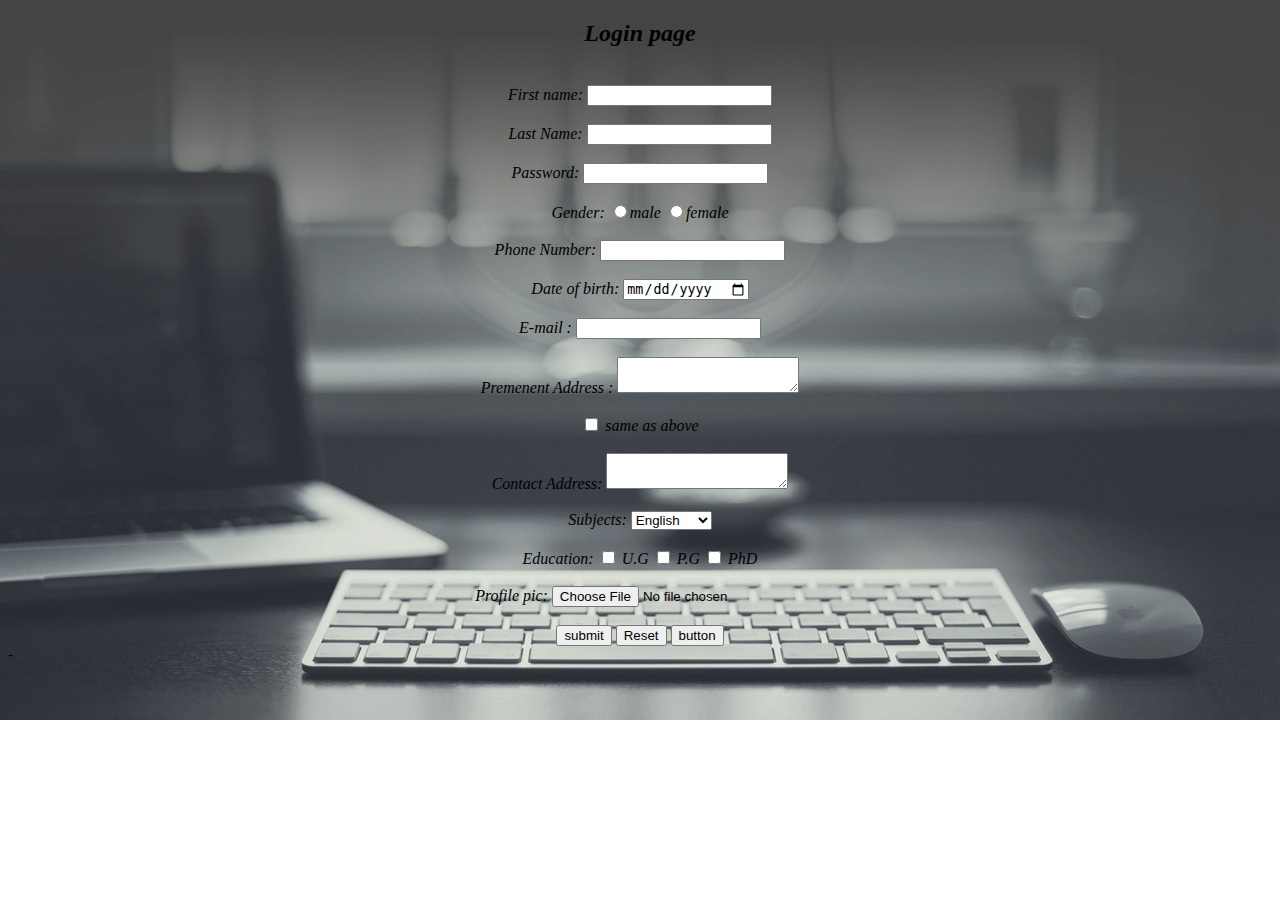
<file: html/index.html>
<!DOCTYPE html>
<html>
<head>
  <title>test</title>
 <link rel="stylesheet" type="text/css" href="css/style.css">


</head>

<body class="contain">
<script type="text/javascript">
  function msg(){

    var s = document.signup.fs_name.value;
    alert("hello! awesome " + s);
  }
</script>
<div padding="16" >
  <form style="text-align: center;font-style: italic;" action="welcome.html" name="signup">
  <label for ="basic login"> <h2>Login page</h2></label><br>
  First name: <input type="text" name="fs_name"> <br><br>

  Last Name: <input type="text" name="ls_name"><br><br>

  Password: <input type="password" name="password"><br><br>

  Gender:  <input type="radio" name="gen">male  <input type="radio" name="gen">female <br><br>

  Phone Number: <input type="numeric" name="phone" maxlength="10"><br><br>

  Date of birth: <input type="date" name="DOB"><br><br>

  E-mail : <input type="email" name="user_email"><br><br>

  Premenent Address : <textarea></textarea><br><br>

  <input type="checkbox" name="find"> same as above<br><br>

  Contact Address: <textarea></textarea><br><br>

  Subjects:
  <select name="select-choice" id="select-choice">
      <option value="English">English</option>
      <option value="Computer">Computer</option>
      <option value="Science">Science</option>
    </select><br><br>

  Education:
    <input type="checkbox" name="qual"> U.G
    <input type="checkbox" name="qual"> P.G
    <input type="checkbox" name="qual"> PhD<br><br>

  Profile pic:
  <input type="file" name="profile"><br><br>
  <input type="submit" name="submit" value="submit" onclick="msg()">
  <input type="reset" name="reset">
  <input type="button" name="getval" onclick="msg()" value="button">
  </form>
</div>
-
</body>

</html>
</file>
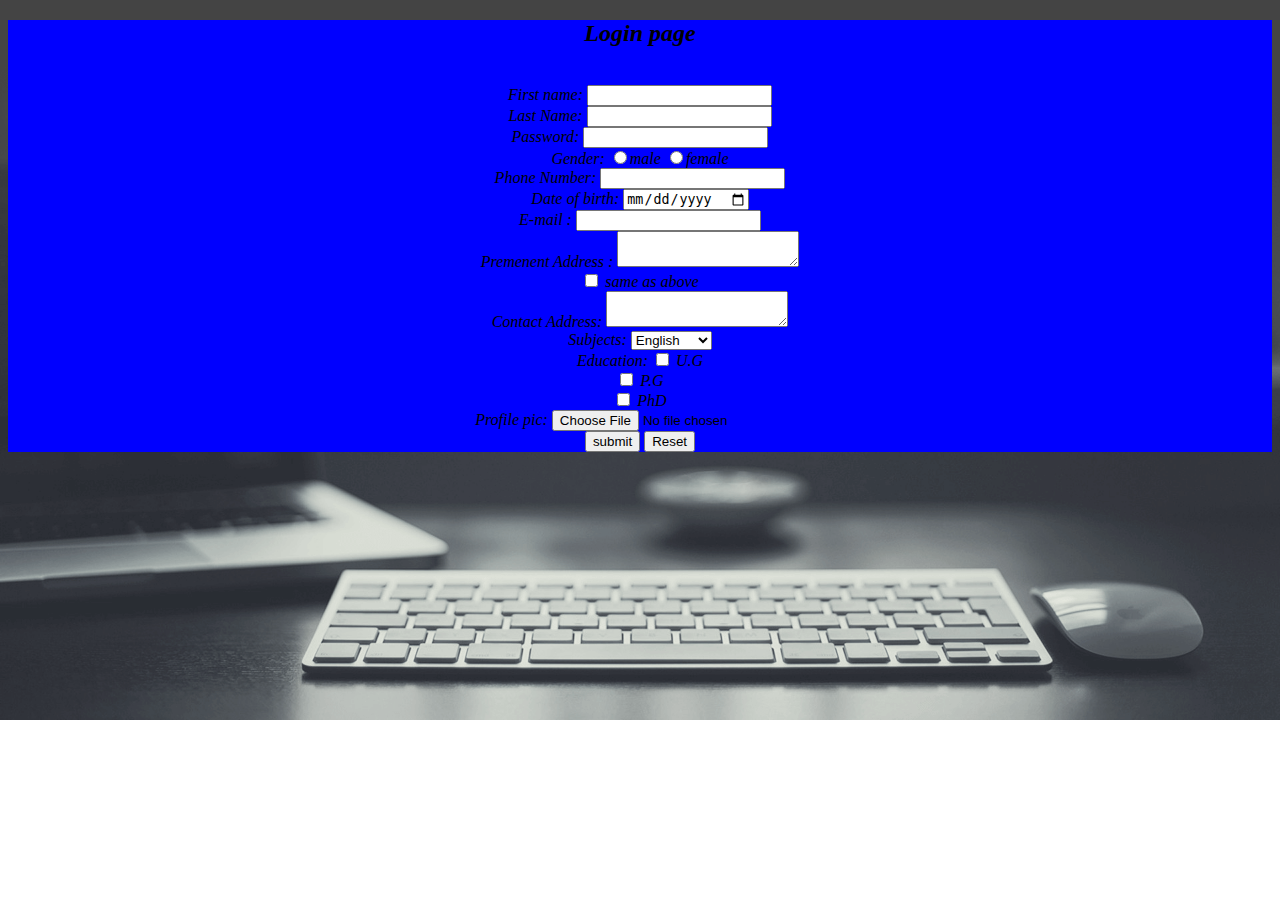
<file: html/index2.html>
<!DOCTYPE html>
<html>
<head>
  <title>test</title>
 <link rel="stylesheet" type="text/css" href="css/style.css">


</head>
<div class="contain">
<body class="contain">

<div padding="16" >
  <form style="text-align: center;font-style: italic;background-color: blue;" action="welcome.html">
  <label for ="basic login"> <h2>Login page</h2></label><br>
  First name: <input type="text" name="fs_name"> <br>
  Last Name: <input type="text" name="ls_name"><br>
  Password: <input type="password" name="password"><br>
  Gender:  <input type="radio" name="gen">male  <input type="radio" name="gen">female <br>
  Phone Number: <input type="numeric" name="phone" maxlength="10"><br>
  Date of birth: <input type="date" name="DOB"><br>
  E-mail : <input type="email" name="user_email"><br>
  Premenent Address : <textarea></textarea><br>
  <input type="checkbox" name="find"> same as above<br>
  Contact Address: <textarea></textarea><br>
  Subjects:
  <select name="select-choice" id="select-choice">
      <option value="English">English</option>
      <option value="Computer">Computer</option>
      <option value="Science">Science</option>
    </select><br>
  Education:
    <input type="checkbox" name="qual"> U.G<br>
    <input type="checkbox" name="qual"> P.G<br>
    <input type="checkbox" name="qual"> PhD<br>
  Profile pic:
  <input type="file" name="profile"><br>
  <input type="submit" name="submit" value="submit">
  <input type="reset" name="reset">
  </form>
</div>

</body>
</div>
</html>
</file>
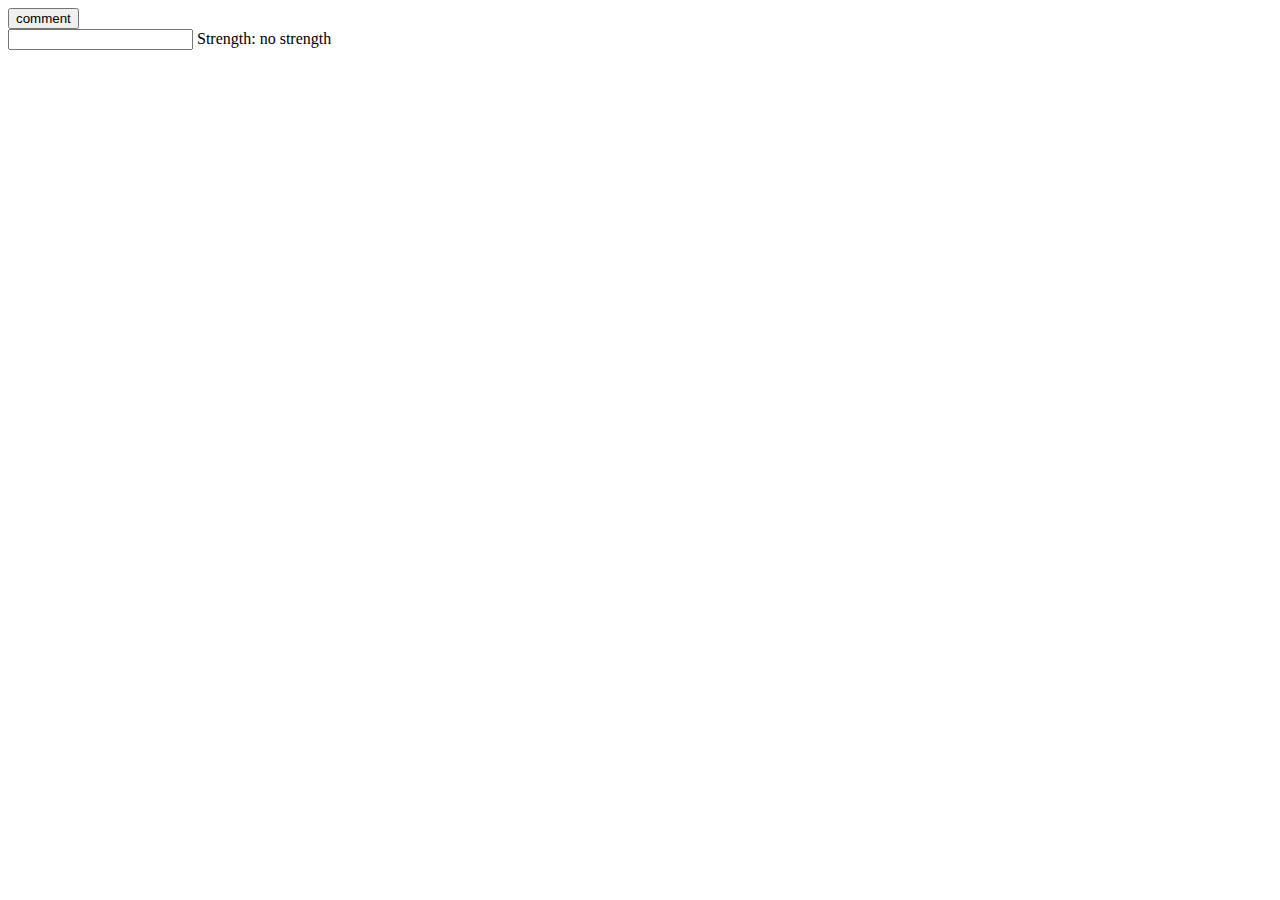
<file: html/innerHTML.html>
<!DOCTYPE html>
<html>
<head>
  <title>inner html</title>
</head>
<body>
<script type="text/javascript">
  function showCommentform () {
    var data = "Name: <br> <input type='text name = 'name'><br> Comment:<br> <textarea rows='5' cols='50'>"+"</textarea><br><input type = 'submit' value = 'comment'>";
    document.getElementById('mylocation').innerHTML = data;

  }
  function validate(){
    var msg;
    if(document.myform.userpass.value.length>5){
      msg="good";
    }
    else{
      msg = "poor";
    }
    document.getElementById('findlocation').innerText=msg;
  }

</script>
<form name="myform">
<input type="button" value="comment" onclick="showCommentform()">
<div id="mylocation"></div>
<input type="password" name="userpass" onkeyup="validate()">
Strength: <span id = "findlocation">no strength</span>

</form>
</body>
</html>
</file>
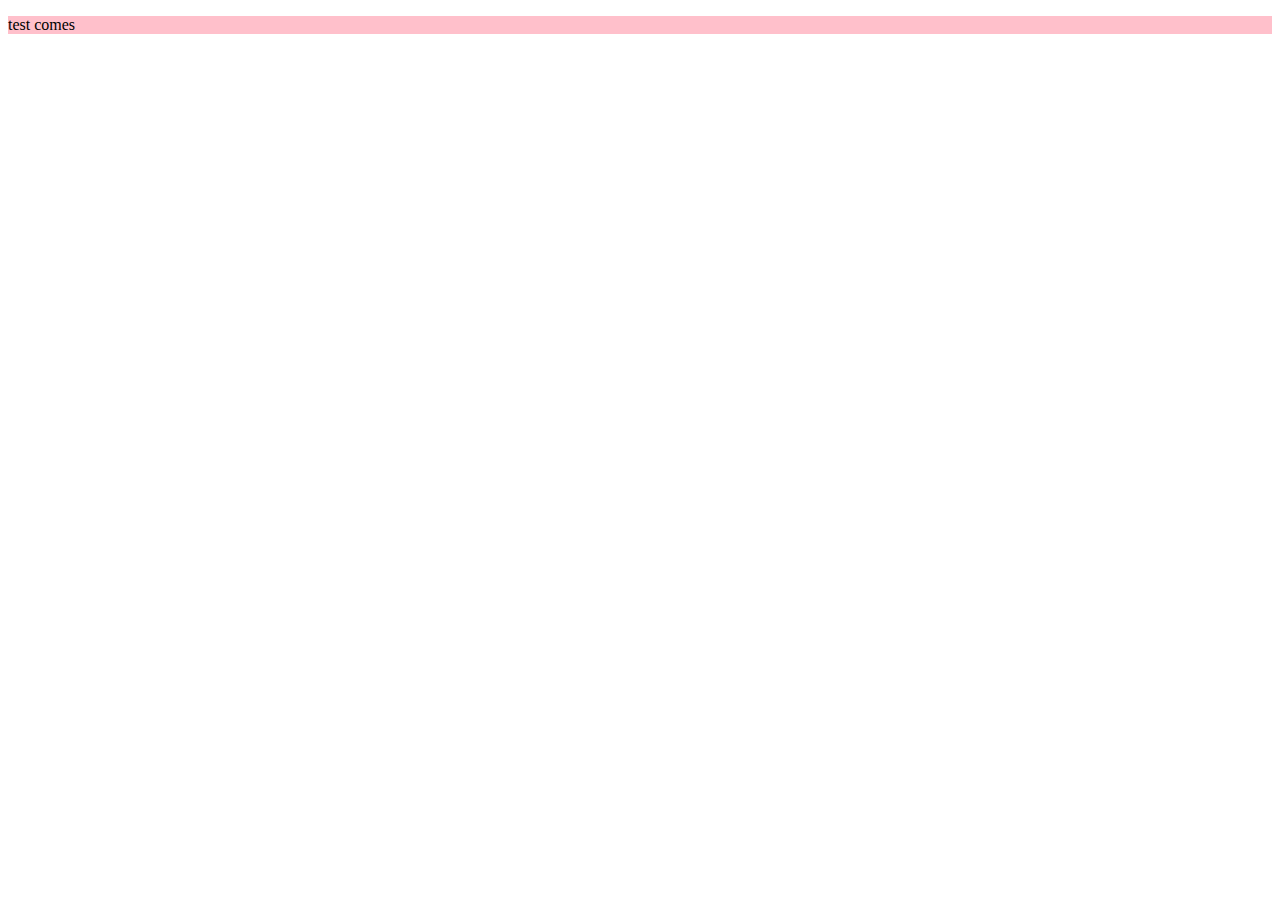
<file: html/jqueryTest.html>
<!DOCTYPE html>
<html>
<head>
  <title>jQuery</title>
  <script  src="jquery-3.2.1.min.js"></script>
  <script type="text/javascript" language="javascript">
    $(document).ready(function(){
    $("p").css("background-color", "pink");
    });

  </script>
</head>
<body>
<p>test comes </p>
</body>
</html>
</file>
<file: html/css/style.css>
.contain{
    background-image:url("web.png");
    background-repeat: no-repeat;
    background-size: cover;
  }
</file>
